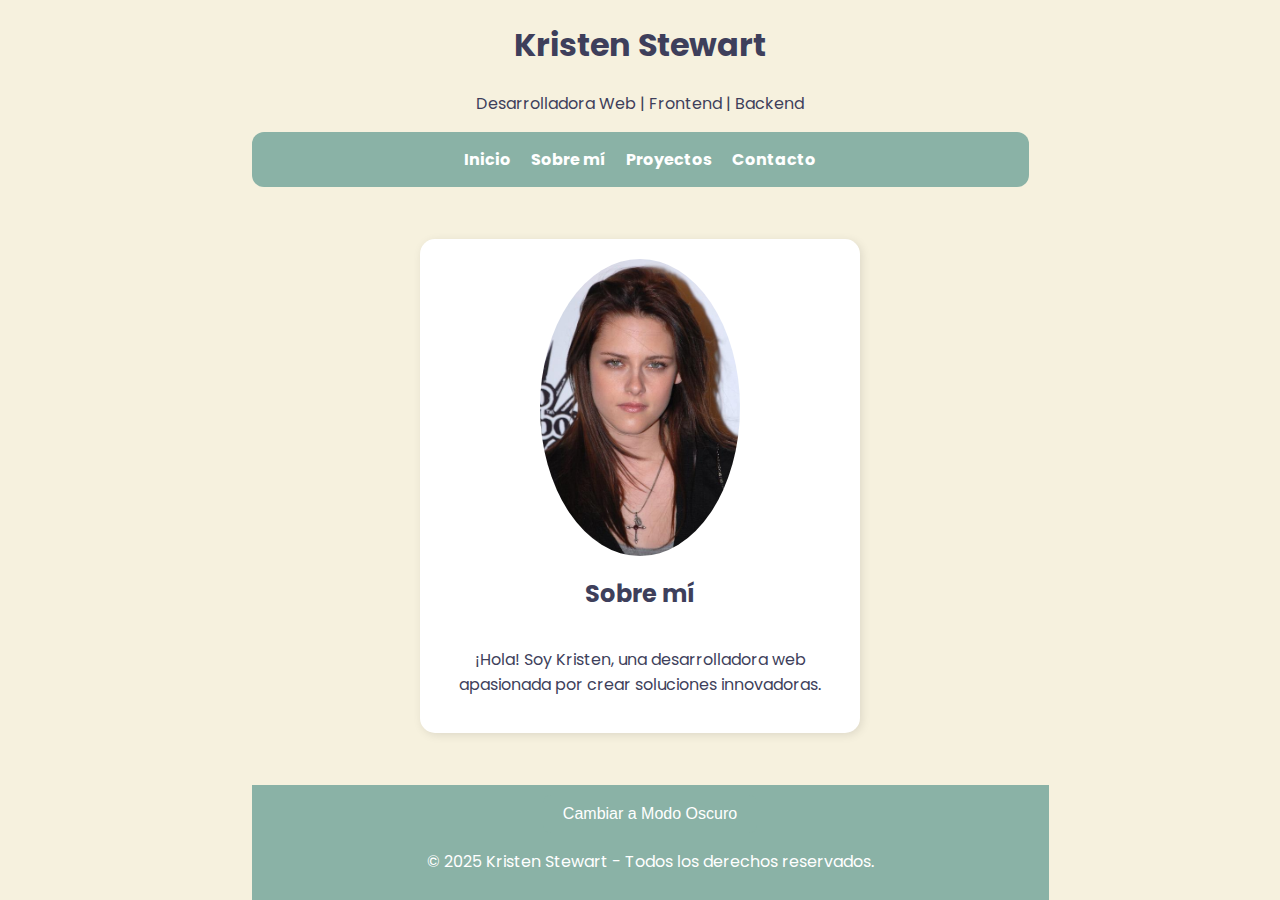
<file: index.html>
<!DOCTYPE html>
<html lang="es">
    <head>
        <meta charset="UTF-8">
        <meta name="viewport" content="width=device-width, initial-scale=1.0">
        <title>Portfolio - Kristen Stewart</title>
        <link rel="stylesheet" href="assets/css/styles.css">
        <link rel="stylesheet" href="https://cdnjs.cloudflare.com/ajax/libs/font-awesome/6.0.0-beta3/css/all.min.css">
    </head>
    <body>
        <header>
            <h1>Kristen Stewart</h1>
            <p>Desarrolladora Web | Frontend | Backend</p>
            <nav>
                <ul>
                    <li><a href="index.html">Inicio</a></li>
                    <li><a href="about.html">Sobre mí</a></li>
                    <li><a href="projects.html">Proyectos</a></li>
                    <li><a href="contact.html">Contacto</a></li>
                </ul>
            </nav>
        </header>
        
        <main>
            <section>
                <img src="assets/images/foto.jfif" alt="Foto de perfil de Kristen Stewart" style="width: 200px; height: auto; border-radius: 50%;">
                <h2>Sobre mí</h2>
                <p>¡Hola! Soy Kristen, una desarrolladora web apasionada por crear soluciones innovadoras.</p>
            </section>

        </main>

        <footer>
            <button id="toggle-mode">Cambiar a Modo Oscuro</button>
            <p>&copy; 2025 Kristen Stewart - Todos los derechos reservados.</p>
        </footer>
        <script>
            // Cargar el estado del modo oscuro desde localStorage
            document.addEventListener('DOMContentLoaded', () => {
                if (localStorage.getItem('dark-mode') === 'enabled') {
                    document.body.classList.add('dark-mode');
                }
            });
            
            // Alternar entre modo claro y oscuro
            const toggleButton = document.getElementById('toggle-mode');
            toggleButton.addEventListener('click', () => {
                document.body.classList.toggle('dark-mode');
            
                if (document.body.classList.contains('dark-mode')) {
                    localStorage.setItem('dark-mode', 'enabled');
                } else {
                    localStorage.setItem('dark-mode', 'disabled');
                }
            });
            </script>
            
    </body>
</html>
</file>
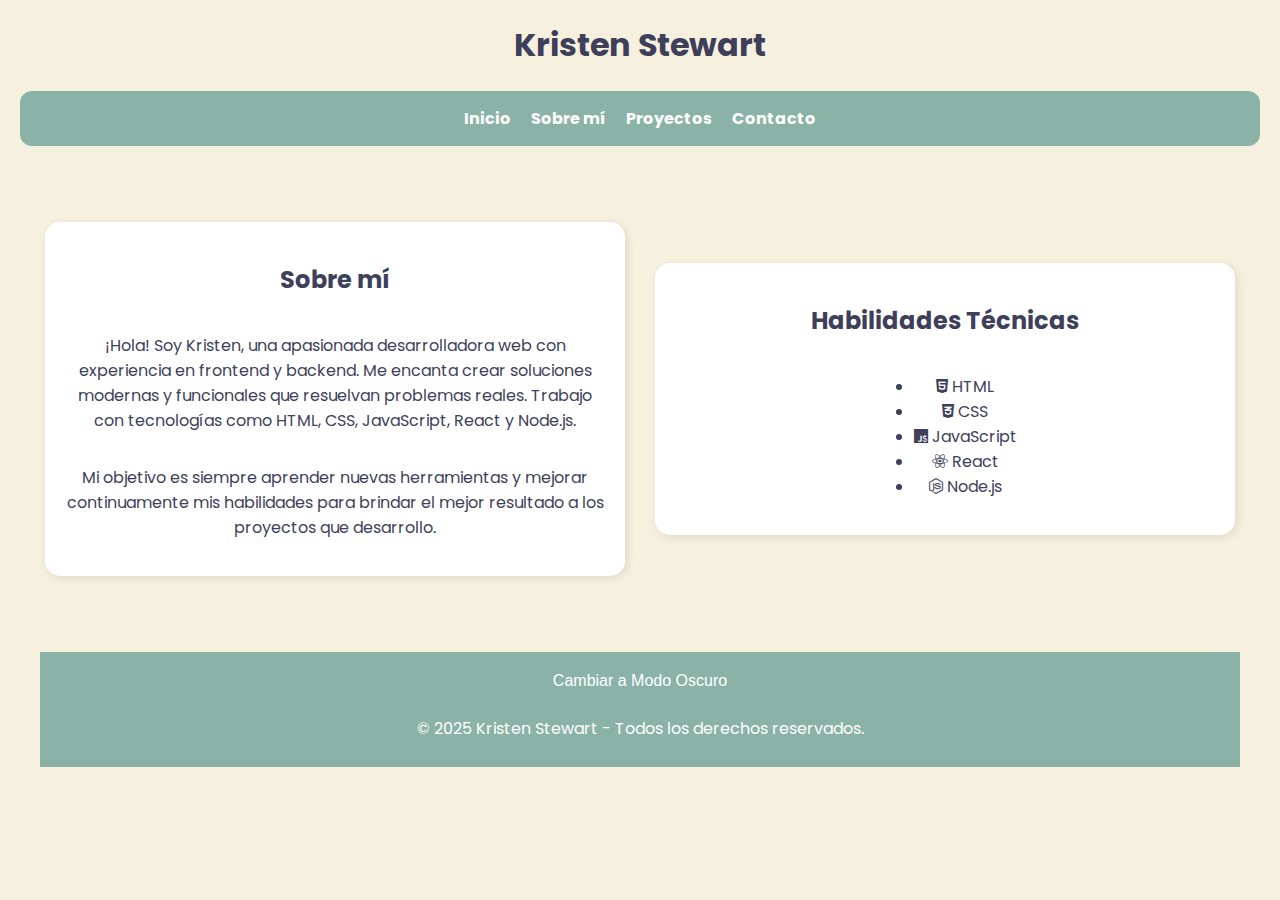
<file: about.html>
<!DOCTYPE html>
<html lang="es">
    <head>
        <meta charset="UTF-8">
        <title>Portfolio - Sobre mí</title>
        <link rel="stylesheet" href="assets/css/styles.css">
        <link rel="stylesheet" href="https://cdnjs.cloudflare.com/ajax/libs/font-awesome/6.0.0-beta3/css/all.min.css">
        <meta name="viewport" content="width=device-width, initial-scale=1.0">
    </head>

    <body>
        <header>
            <h1>Kristen Stewart</h1>
            <nav>
                <ul>
                    <li><a href="index.html">Inicio</a></li>
                    <li><a href="about.html">Sobre mí</a></li>
                    <li><a href="projects.html">Proyectos</a></li>
                    <li><a href="contact.html">Contacto</a></li>                
                </ul>
            </nav>
        </header>
        <main>
            <section>
                <h2>Sobre mí</h2>
                <p>¡Hola! Soy Kristen, una apasionada desarrolladora web con experiencia en frontend y backend. Me encanta crear soluciones modernas y funcionales que resuelvan problemas reales. Trabajo con tecnologías como HTML, CSS, JavaScript, React y Node.js.</p>
                <p>Mi objetivo es siempre aprender nuevas herramientas y mejorar continuamente mis habilidades para brindar el mejor resultado a los proyectos que desarrollo.</p>
            </section>
            <section id="habilidades">
                <h2>Habilidades Técnicas</h2>
                <ul class="skills-list">
                    <li><i class="fab fa-html5"></i> HTML</li>
                    <li><i class="fab fa-css3-alt"></i> CSS</li>
                    <li><i class="fab fa-js"></i> JavaScript</li>
                    <li><i class="fab fa-react"></i> React</li>
                    <li><i class="fab fa-node-js"></i> Node.js</li>
                </ul>                
            </section>
            <footer>
                <button id="toggle-mode">Cambiar a Modo Oscuro</button>
                <p>&copy; 2025 Kristen Stewart - Todos los derechos reservados.</p>
            </footer>
            <script>
                // Cargar el estado del modo oscuro desde localStorage
                document.addEventListener('DOMContentLoaded', () => {
                    if (localStorage.getItem('dark-mode') === 'enabled') {
                        document.body.classList.add('dark-mode');
                    }
                });
                
                // Alternar entre modo claro y oscuro
                const toggleButton = document.getElementById('toggle-mode');
                toggleButton.addEventListener('click', () => {
                    document.body.classList.toggle('dark-mode');
                
                    if (document.body.classList.contains('dark-mode')) {
                        localStorage.setItem('dark-mode', 'enabled');
                    } else {
                        localStorage.setItem('dark-mode', 'disabled');
                    }
                });
                </script>
        </main>
    </body>
</html>
</file>
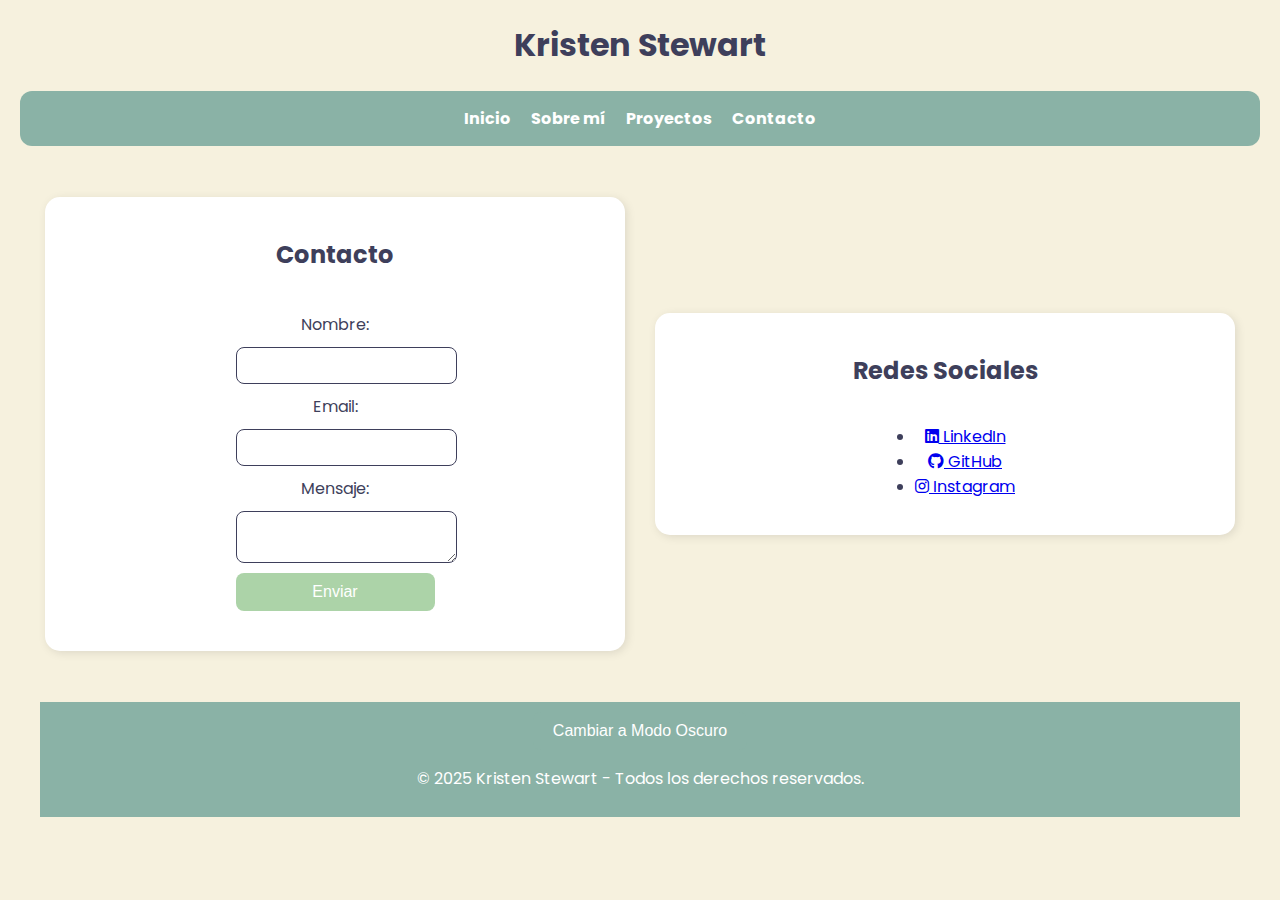
<file: contact.html>
<!DOCTYPE html>
<html lang="es">
    <head>
        <meta charset="UTF-8">
        <meta name="viewport" content="width=device-width, initial-scale=1.0">
        <title>Portfolio - Contacto</title>
        <link rel="stylesheet" href="assets/css/styles.css">
        <link rel="stylesheet" href="https://cdnjs.cloudflare.com/ajax/libs/font-awesome/6.0.0-beta3/css/all.min.css">
    </head>

    <body>
        <header>
            <h1>Kristen Stewart</h1>
            <nav>
                <ul>
                    <li><a href="index.html">Inicio</a></li>
                    <li><a href="about.html">Sobre mí</a></li>
                    <li><a href="projects.html">Proyectos</a></li>
                    <li><a href="contact.html">Contacto</a></li>                
                </ul>
            </nav>
        </header>

        <main>
            <section>
                <h2>Contacto</h2>
                <form action="#" method="post">
                    <label for="nombre">Nombre:</label>
                    <input type="text" id="nombre" name="nombre" required>

                    <label for="email">Email:</label>
                    <input type="email" id="email" name="email" required>

                    <label for="mensaje">Mensaje:</label>
                    <textarea id="mensaje" name="mensaje" required></textarea>

                    <button type="submit">Enviar</button>
                </form>
            </section>

            <section id="redes-sociales">
                <h2>Redes Sociales</h2>
                <ul class="social-links">
                    <li><a href="https://www.linkedin.com/in/kristen-stewart-668741205/" target="_blank"><i class="fab fa-linkedin"></i> LinkedIn</a></li>
                    <li><a href="https://github.com/stewartemma" target="_blank"><i class="fab fa-github"></i> GitHub</a></li>
                    <li><a href="https://www.instagram.com/kristennstewartu/" target="_blank"><i class="fab fa-instagram"></i> Instagram</a></li>
                </ul>                
            </section>
            <footer>
                <button id="toggle-mode">Cambiar a Modo Oscuro</button>
                <p>&copy; 2025 Kristen Stewart - Todos los derechos reservados.</p>
            </footer>
            <script>
                // Cargar el estado del modo oscuro desde localStorage
                document.addEventListener('DOMContentLoaded', () => {
                    if (localStorage.getItem('dark-mode') === 'enabled') {
                        document.body.classList.add('dark-mode');
                    }
                });
                
                // Alternar entre modo claro y oscuro
                const toggleButton = document.getElementById('toggle-mode');
                toggleButton.addEventListener('click', () => {
                    document.body.classList.toggle('dark-mode');
                
                    if (document.body.classList.contains('dark-mode')) {
                        localStorage.setItem('dark-mode', 'enabled');
                    } else {
                        localStorage.setItem('dark-mode', 'disabled');
                    }
                });
                </script>        
        </main>
    </body>
</html>
</file>
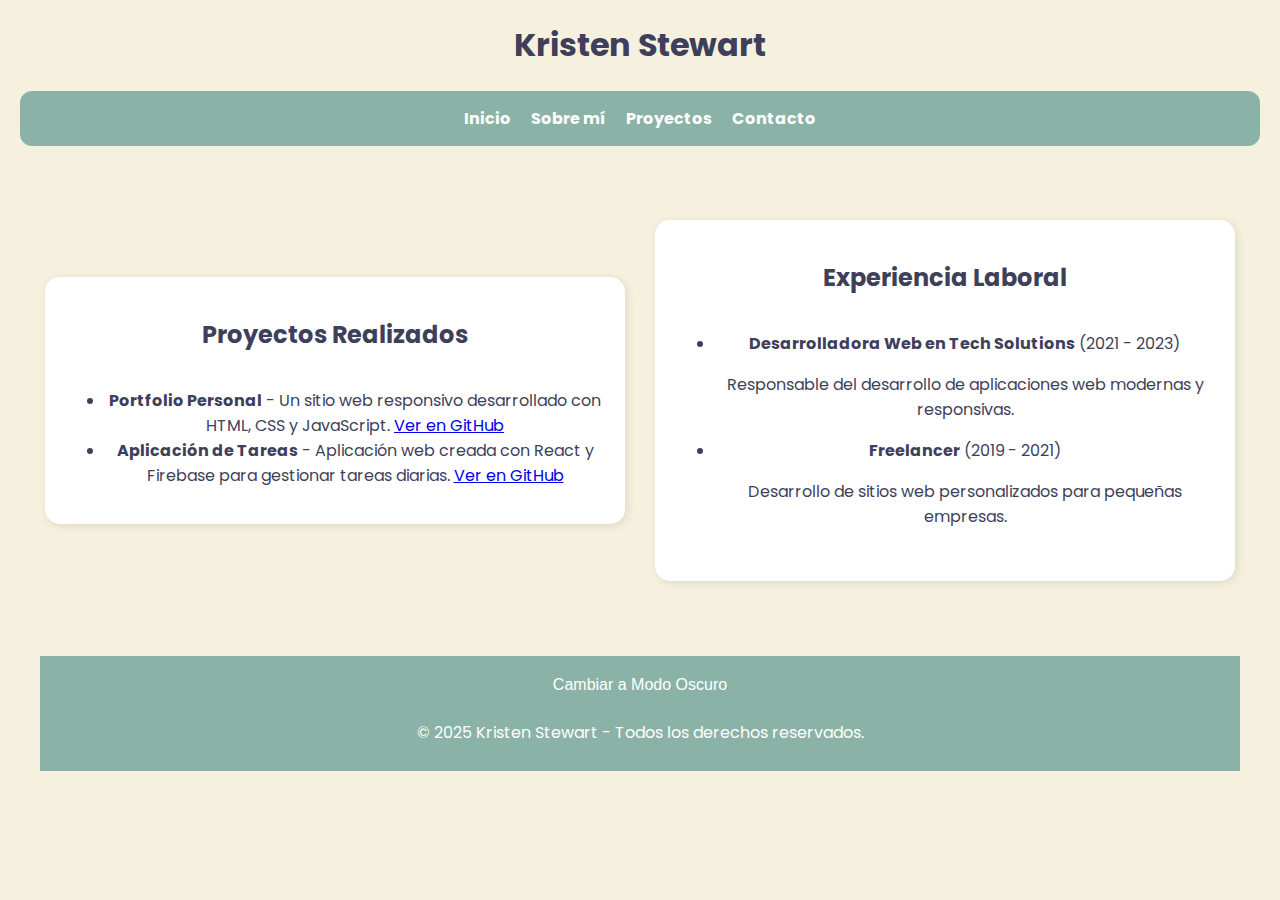
<file: projects.html>
<!DOCTYPE html>
<html lang="es">
    <head>
        <meta charset="UTF-8">
        <meta name="viewport" content="width=device-width, initial-scale=1.0">
        <title>Portfolio - Proyectos</title>
        <link rel="stylesheet" href="assets/css/styles.css">
        <link rel="stylesheet" href="https://cdnjs.cloudflare.com/ajax/libs/font-awesome/6.0.0-beta3/css/all.min.css">
    </head>

    <body>
        <header>
            <h1>Kristen Stewart</h1>
            <nav>
                <ul>
                    <li><a href="index.html">Inicio</a></li>
                    <li><a href="about.html">Sobre mí</a></li>
                    <li><a href="projects.html">Proyectos</a></li>
                    <li><a href="contact.html">Contacto</a></li>                
                </ul>
            </nav>
        </header>

        <main>
            <section id="proyectos">
                <h2>Proyectos Realizados</h2>
                <ul>
                    <li>
                        <strong>Portfolio Personal</strong> - Un sitio web responsivo desarrollado con HTML, CSS y JavaScript.
                        <a href="https://github.com/usuario/portfolio" target="_blank">Ver en GitHub</a>
                    </li>
                    <li>
                        <strong>Aplicación de Tareas</strong> - Aplicación web creada con React y Firebase para gestionar tareas diarias.
                        <a href="https://github.com/usuario/todo-app" target="_blank">Ver en GitHub</a>
                    </li>
                </ul>
            </section>            

            <section id="experiencia">
                <h2>Experiencia Laboral</h2>
                <ul>
                    <li>
                        <strong>Desarrolladora Web en Tech Solutions</strong> (2021 - 2023)
                        <p>Responsable del desarrollo de aplicaciones web modernas y responsivas.</p>
                    </li>
                    <li>
                        <strong>Freelancer</strong> (2019 - 2021)
                        <p>Desarrollo de sitios web personalizados para pequeñas empresas.</p>
                    </li>
                </ul>
            </section>
            <footer>
                <button id="toggle-mode">Cambiar a Modo Oscuro</button>
                <p>&copy; 2025 Kristen Stewart - Todos los derechos reservados.</p>
            </footer>
            <script>
                // Cargar el estado del modo oscuro desde localStorage
                document.addEventListener('DOMContentLoaded', () => {
                    if (localStorage.getItem('dark-mode') === 'enabled') {
                        document.body.classList.add('dark-mode');
                    }
                });
                
                // Alternar entre modo claro y oscuro
                const toggleButton = document.getElementById('toggle-mode');
                toggleButton.addEventListener('click', () => {
                    document.body.classList.toggle('dark-mode');
                
                    if (document.body.classList.contains('dark-mode')) {
                        localStorage.setItem('dark-mode', 'enabled');
                    } else {
                        localStorage.setItem('dark-mode', 'disabled');
                    }
                });
                </script>
        </main>
    </body>
</html>
</file>
<file: assets/css/styles.css>
/* Importar fuente de Google Fonts */
@import url('https://fonts.googleapis.com/css2?family=Poppins:wght@300;400;600&display=swap');

:root {
    --color-fondo: #F6F1DE;
    --color-texto: #3E3F5B;
    --color-acento: #8AB2A6;
    --color-secundario: #ACD3A8;
}

/* Estilos generales */
body {
    font-family: 'Poppins', Arial, sans-serif;
    background-color: var(--color-fondo);
    color: var(--color-texto);
    margin: 0;
    padding: 0;
    text-align: center;
    max-width: 1400px;
    margin: auto;
}

/* NAVBAR */
nav {
    display: flex;
    justify-content: center;
    background-color: var(--color-acento);
    padding: 15px;
    border-radius: 12px;
}

nav ul {
    list-style: none;
    display: flex;
    gap: 20px;
    padding: 0;
    margin: 0;
}

nav ul li a {
    color: white;
    text-decoration: none;
    font-weight: bold;
    transition: color 0.3s;
}

nav ul li a:hover {
    color: var(--color-secundario);
}

/* Contenedor principal */
main {
    display: flex;
    flex-wrap: wrap;
    justify-content: space-between;
    align-items: flex-start;
    gap: 20px;
    max-width: 1200px;
    margin: auto;
    padding: 20px;
}

/* Secciones individuales */
section {
    flex: 1;
    min-width: 400px; /* Se asegura de que no sean demasiado angostas */
    max-width: 45%; /* Que no ocupen todo el ancho en pantallas grandes */
    background: white;
    padding: 20px;
    border-radius: 15px;
    box-shadow: 2px 2px 10px rgba(0, 0, 0, 0.1);
}

/* Para pantallas más pequeñas (móviles y tablets) */
@media (max-width: 1024px) {
    main {
        flex-direction: column;
        align-items: center;
    }
    
    section {
        width: 90%; /* Hace que ocupen más espacio en pantallas chicas */
        max-width: 100%;
    }
}


/* FLEXBOX EN EL FORMULARIO */
form {
    display: flex;
    flex-direction: column;
    gap: 10px;
    padding: 20px;
}

input, textarea {
    padding: 10px;
    border-radius: 8px;
    border: 1px solid var(--color-texto);
    width: 100%;
}

button {
    background-color: var(--color-secundario);
    color: white;
    border: none;
    padding: 10px 15px;
    border-radius: 8px;
    cursor: pointer;
    font-size: 16px;
    transition: background-color 0.3s ease;
}

button:hover {
    background-color: var(--color-acento);
}

/* MODO OSCURO */
body.dark-mode {
    background-color: #2c2c2c;
    color: #ffffff;
}

body.dark-mode nav {
    background-color: #444;
}

body.dark-mode section {
    background-color: #3b3b3b;
    color: #ffffff;
}

/* Para que el footer esté siempre en la parte inferior */
html, body {
    height: 100%; /* Ocupa toda la altura del viewport */
    display: flex;
    flex-direction: column;
}

main {
    flex: 1; /* Hace que el contenido crezca y el footer quede abajo */
}

/* Asegura que el footer esté bien alineado */
footer {
    text-align: center;
    padding: 10px;
    background-color: var(--color-acento);
    color: white;
    position: relative;
    width: 100%;
}

#dark-mode {
    text-align: center; /* Centra el contenido */
    margin-top: 20px;
}

#toggle-mode {
    padding: 10px 20px;
    border-radius: 8px;
    border: none;
    background-color: var(--color-acento);
    color: white;
    cursor: pointer;
    transition: background-color 0.3s ease;
}

#toggle-mode:hover {
    background-color: var(--color-secundario);
}


#sobre-mi {
    max-width: 800px; /* Ajusta el ancho máximo según tu diseño */
    margin: 0 auto; /* Centra la sección horizontalmente */
    text-align: center;
    padding: 20px;
}
section {
    display: flex;
    flex-direction: column;
    align-items: center;
    justify-content: center;
    text-align: center;
    width: 50%;
    margin: auto;
}
</file>
